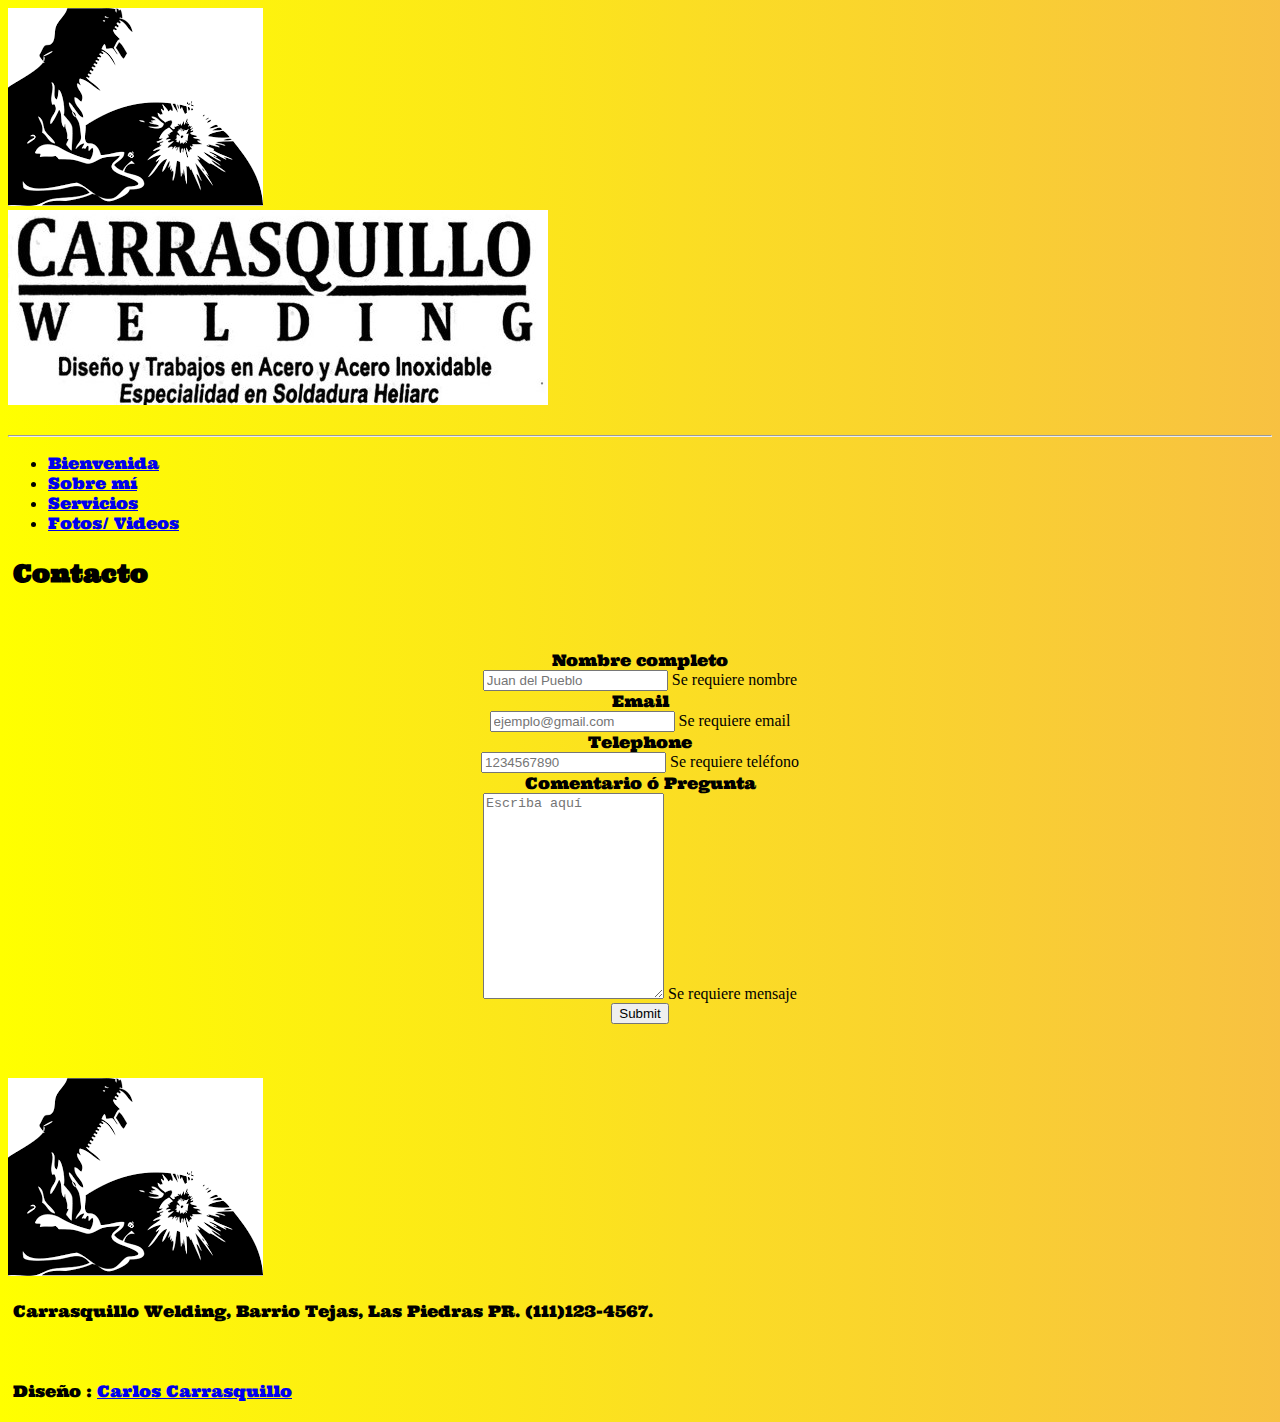
<file: contacto.html>
<!DOCTYPE html>
<html lang="en">
    <head>
        <meta charset="UTF-8"/>
        <meta name="viewport" content="width=device-width, initial-scale=1.0"/>
        <meta name="author" content="Carlos Carrasquillo"/>
        <meta name="description" content="Servicios de Soldadura"/>
        <link rel="stylesheet" href="SiteStyle/global.css"/>
        <link href="https://fonts.googleapis.com/css2?family=Ultra&display=swap" rel="stylesheet"/>       
        <title>Contacto</title>
        
        
        <link href="https://cdn.jsdelivr.net/npm/bootstrap@5.0.2/dist/css/bootstrap.min.css" rel="stylesheet" integrity="sha384-EVSTQN3/azprG1Anm3QDgpJLIm9Nao0Yz1ztcQTwFspd3yD65VohhpuuCOmLASjC" crossorigin="anonymous"/>
        <script src="https://cdn.jsdelivr.net/npm/bootstrap@5.0.2/dist/js/bootstrap.bundle.min.js" integrity="sha384-MrcW6ZMFYlzcLA8Nl+NtUVF0sA7MsXsP1UyJoMp4YLEuNSfAP+JcXn/tWtIaxVXM" crossorigin="anonymous"></script>
    </head>
    <body class="d-flex flex-column min-vh-100">
        <header>
            <div class="row">   
             <div class="col-md-4">            
             <img src="SiteImage/logodesoldador.png" class="img-fluid"   alt="Logo"/>
             </div>
             <div class="col-md-8">
             <img src="SiteImage/carrasquilloweldinglogo(2).jpg" class="img-fluid" alt="Foto de logo"/>
             </div>
            </div> 
             </header>
        <br>
        <hr>
            <div class="row">
                <div class="col-md-2">
                    <nav class="nav nav-pills flex-column flex-sm-row justify-content-center">
                       <ul class="nav">
                          <li class="nav-item"><a class="nav-link" href="index.html">Bienvenida</a></li>
                          <li class="nav-item"><a class="nav-link" href="sobremi.html"> Sobre mí</a></li> 
                          <li class="nav-item"><a class="nav-link" href="Servicios.html"> Servicios </a></li> 
                          <li class="nav-item"><a class="nav-link" href="fotos.html"> Fotos/ Videos</a></li> 
                          
                       </ul>    
                    </nav>
                </div>
            
                <div class="col-md-10">
                   <h2>Contacto</h2>
                <br>
                    <form>  <!--Creo una forma-->
                        <br>
                        <label for="fname">Nombre completo</label>
                        <br>
                        <input type="text" id="name" name="firstname" placeholder="Juan del Pueblo" onkeyup="validateName()">
                        <span id="name-error">Se requiere nombre</span>
                        <br>                                               
                        <label>Email</label>
                        <br>
                        <input type="text" id="email" name="email" placeholder="ejemplo@gmail.com" onkeyup="validateEmail()">
                        <span id="email-error">Se requiere email</span>
                        <br>
                        <label>Telephone</label>
                        <br>
                        <input type="number" id="phone" name="phone" placeholder="1234567890" onkeyup="validatePhone()">
                        <span id="phone-error">Se requiere teléfono</span>
                        <br>
                        <label for="subject">Comentario ó Pregunta</label>
                        <br>
                        <textarea id="subject" name="subject" placeholder="Escriba aquí" style="height: 200px;" onkeyup="validateMessage()"></textarea>
                        <span id="message-error">Se requiere mensaje</span>
                        <br>
                        <button onclick="return validateForm()">Submit</button>
                        <span id="submitError"></span>
                    </form>
                </div>
            </div>
            <br>
            <br>
            <br>
            <script src="/JS/script1.js"></script>
            <footer class="mt-auto">
                <div class="row">
                    <div class="col-md-1">
                    <img src="SiteImage/logodesoldador.png"  class="img-fluid" alt="Logo de soldador"/>
                     </div>
                       <div class="col-md-11">
                       <p>  Carrasquillo Welding, Barrio Tejas, Las Piedras PR. (111)123-4567.</p>
                           <br>
                           <p> Diseño : <a href="mailto: carlos.carrasquillo@gmail.com">Carlos Carrasquillo</a></p>
                       </div>
        
                </div>
            </footer>
            

        <script src="https://cdn.jsdelivr.net/npm/@popperjs/core@2.9.2/dist/umd/popper.min.js" integrity="sha384-IQsoLXl5PILFhosVNubq5LC7Qb9DXgDA9i+tQ8Zj3iwWAwPtgFTxbJ8NT4GN1R8p" crossorigin="anonymous"></script>
        <script src="https://cdn.jsdelivr.net/npm/bootstrap@5.0.2/dist/js/bootstrap.min.js" integrity="sha384-cVKIPhGWiC2Al4u+LWgxfKTRIcfu0JTxR+EQDz/bgldoEyl4H0zUF0QKbrJ0EcQF" crossorigin="anonymous"></script>    
        
        
    </body>
</html>
</file>
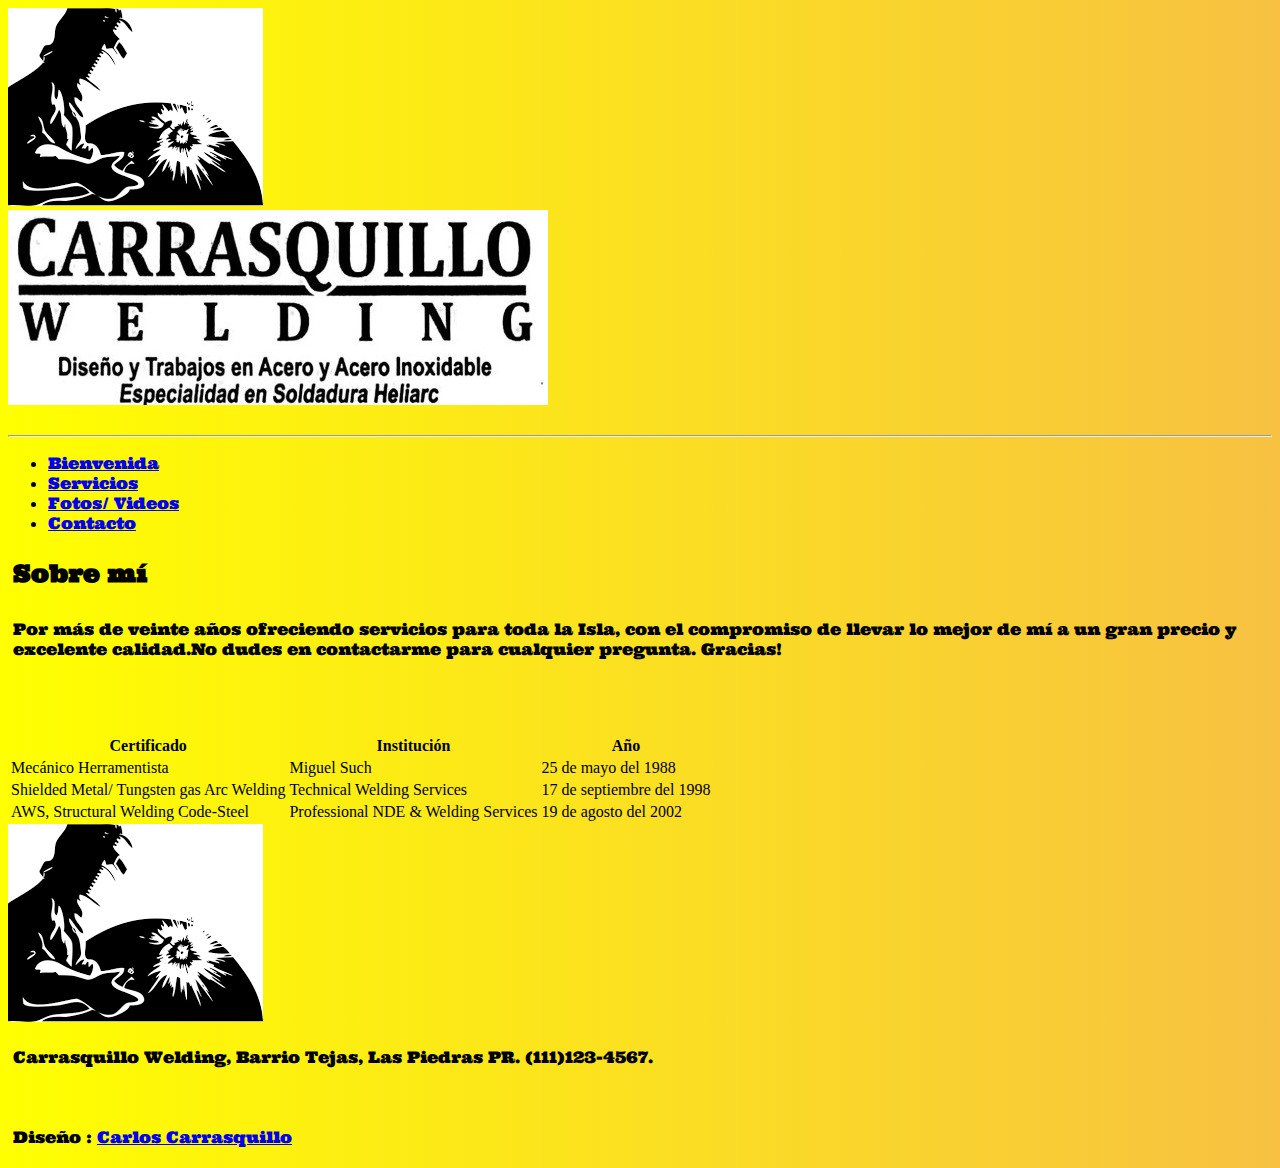
<file: sobremi.html>
<!DOCTYPE html>
<html lang="en">
    <head>
        <meta charset="UTF-8"/>
        <meta name="viewport" content="width=device-width, initial-scale=1.0"/>
        <meta name="author" content="Carlos Carrasquillo"/>
        <meta name="description" content="Servicios de Soldadura"/>
        <link rel="stylesheet" href="SiteStyle/global.css"/>
        <link href="https://fonts.googleapis.com/css2?family=Ultra&display=swap" rel="stylesheet"/>       
        <title>Sobre mí</title>
        
        <link href="https://cdn.jsdelivr.net/npm/bootstrap@5.0.2/dist/css/bootstrap.min.css" rel="stylesheet" integrity="sha384-EVSTQN3/azprG1Anm3QDgpJLIm9Nao0Yz1ztcQTwFspd3yD65VohhpuuCOmLASjC" crossorigin="anonymous"/>
        <script src="https://cdn.jsdelivr.net/npm/bootstrap@5.0.2/dist/js/bootstrap.bundle.min.js" integrity="sha384-MrcW6ZMFYlzcLA8Nl+NtUVF0sA7MsXsP1UyJoMp4YLEuNSfAP+JcXn/tWtIaxVXM" crossorigin="anonymous"></script> 
    </head>
    <body class="d-flex flex-column min-vh-100">
        <header>
            <div class="row">   
             <div class="col-md-4">            
             <img src="SiteImage/logodesoldador.png" class="img-fluid"   alt="Logo"/>
             </div>
             <div class="col-md-8">
             <img src="SiteImage/carrasquilloweldinglogo(2).jpg" class="img-fluid" alt="Foto de logo"/>
             </div>
            </div> 
             </header>
             <br>
             <hr>
                 <div class="row">
                     <div class="col-md-2">
                         <nav class="nav nav-pills flex-column flex-sm-row justify-content-center">
                            <ul class="nav">
                               <li class="nav-item"><a class="nav-link" href="index.html">Bienvenida</a></li>
                                
                               <li class="nav-item"><a class="nav-link" href="Servicios.html"> Servicios </a></li> 
                               <li class="nav-item"><a class="nav-link" href="fotos.html"> Fotos/ Videos</a></li> 
                               <li class="nav-item"><a class="nav-link" href="contacto.html"> Contacto</a></li>
                            </ul>    
                         </nav>
                     </div>
                
            
                <div class="col-md-10">
                   <h2>Sobre mí</h2>
                   <p>Por más de veinte años ofreciendo servicios para toda la Isla, con el compromiso de llevar lo mejor de mí a un gran precio y excelente calidad.No dudes en contactarme para cualquier pregunta. Gracias!</p>
                </div>
            </div>
            <br>
            <br>
            <br>
            <div class="row">
              <div class="col-md-2"></div>
                <div class="col-md-10">  
            <div class="table-responsive"><!--Tabla va a ser responsive-->
            <table class="table">
                <tr>
                    <th>Certificado</th>
                    <th>Institución</th>
                    <th>Año</th>
                </tr>
                <tr>
                    <td>Mecánico Herramentista</td>
                    <td>Miguel Such</td>
                    <td>25 de mayo del 1988</td>
                </tr>
                <tr>
                    <td>Shielded Metal/ Tungsten gas Arc Welding</td>
                    <td>Technical Welding Services</td>
                    <td>17 de septiembre del 1998</td>
                </tr>
                <tr>
                    <td>AWS, Structural Welding Code-Steel</td>
                    <td>Professional NDE & Welding Services</td>
                    <td>19 de agosto del 2002</td>
                </tr>
                </table>
                </div>
            </div>
            
            </div>
            <footer class="mt-auto">
                <div class="row">
                    <div class="col-md-1">
                    <img src="SiteImage/logodesoldador.png"  class="img-fluid" alt="Logo de soldador"/>
                     </div>
                       <div class="col-md-11">
                       <p>  Carrasquillo Welding, Barrio Tejas, Las Piedras PR. (111)123-4567.</p>
                        <br>
                           <p> Diseño : <a href="mailto: carlos.carrasquillo@gmail.com">Carlos Carrasquillo</a></p>
                       </div>
        
                </div>
            </footer>
        <script src="https://cdn.jsdelivr.net/npm/@popperjs/core@2.9.2/dist/umd/popper.min.js" integrity="sha384-IQsoLXl5PILFhosVNubq5LC7Qb9DXgDA9i+tQ8Zj3iwWAwPtgFTxbJ8NT4GN1R8p" crossorigin="anonymous"></script>
        <script src="https://cdn.jsdelivr.net/npm/bootstrap@5.0.2/dist/js/bootstrap.min.js" integrity="sha384-cVKIPhGWiC2Al4u+LWgxfKTRIcfu0JTxR+EQDz/bgldoEyl4H0zUF0QKbrJ0EcQF" crossorigin="anonymous"></script>    
        
    
    </body>
</html>
</file>
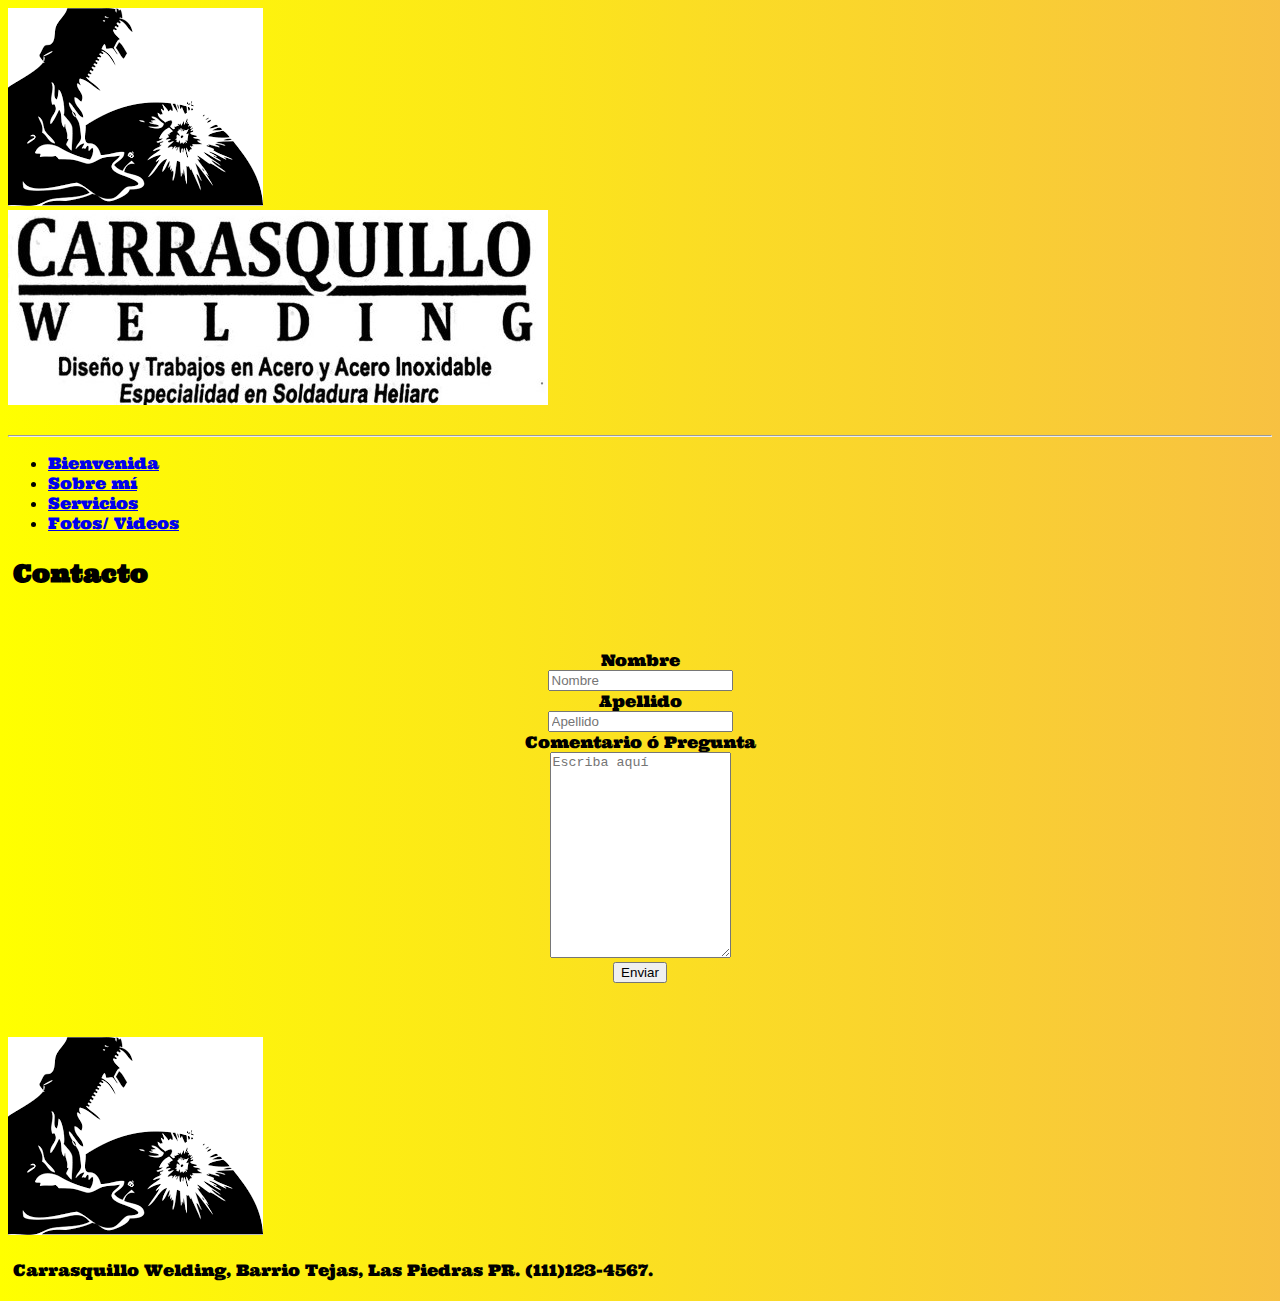
<file: proyecto/contacto.html>
<!DOCTYPE html>
<html lang="en">
    <head>
        <meta charset="UTF-8">
        <meta name="viewport" content="width=device-width, initial-scale=1.0">
        <meta name="author" content="Carlos Carrasquillo">
        <meta name="description" content="Servicios de Soldadura">
        <link rel="stylesheet" href="/SiteStyle/global.css">
        <link href="https://fonts.googleapis.com/css2?family=Ultra&display=swap" rel="stylesheet">       
        <title>Contacto</title>
        
        <link href="https://cdn.jsdelivr.net/npm/bootstrap@5.0.2/dist/css/bootstrap.min.css" rel="stylesheet" integrity="sha384-EVSTQN3/azprG1Anm3QDgpJLIm9Nao0Yz1ztcQTwFspd3yD65VohhpuuCOmLASjC" crossorigin="anonymous">
        <script src="https://cdn.jsdelivr.net/npm/bootstrap@5.0.2/dist/js/bootstrap.bundle.min.js" integrity="sha384-MrcW6ZMFYlzcLA8Nl+NtUVF0sA7MsXsP1UyJoMp4YLEuNSfAP+JcXn/tWtIaxVXM" crossorigin="anonymous"></script>
    </head>
    <body class="d-flex flex-column min-vh-100">
        <header>
            <div class="row">   
             <div class="col-md-4">            
             <img src="/SiteImage/logodesoldador.png" class="img-fluid"   alt="Logo">
             </div>
             <div class="col-md-8">
             <img src="/SiteImage/carrasquilloweldinglogo(2).jpg" class="img-fluid" alt="Foto de logo">
             </div>
            </div> 
             </header>
        <br>
        <hr>
            <div class="row">
                <div class="col-md-2">
                    <nav class="nav nav-pills flex-column flex-sm-row justify-content-center">
                       <ul class="nav">
                          <li class="nav-item"><a class="nav-link" href="/index.html">Bienvenida</a></li>
                          <li class="nav-item"><a class="nav-link" href="/sobremi.html"> Sobre mí</a></li> 
                          <li class="nav-item"><a class="nav-link" href="/Servicios.html"> Servicios </a></li> 
                          <li class="nav-item"><a class="nav-link" href="/fotos.html"> Fotos/ Videos</a></li> 
                          
                       </ul>    
                    </nav>
                </div>
            
                <div class="col-md-10">
                   <h2>Contacto</h2>
                <br>
                    <form>  <!--Creo una forma-->
                        <br>
                        <label for="fname">Nombre</label>
                        <br>
                        <input type="text" id="fname" name="firstname" placeholder="Nombre">
                        <br>
                        <label for="lname">Apellido</label>
                        <br>
                        <input type="text" id="lname" name="lastname" placeholder="Apellido">
                        <br>
                        <label for="subject">Comentario ó Pregunta</label>
                        <br>
                        <textarea id="subject" name="subject" placeholder="Escriba aquí" style="height: 200px;"></textarea>
                        <br>
                        <input type="submit" value="Enviar">
                    </form>
                </div>
            </div>
            <br>
            <br>
            <br>

            <footer class="mt-auto">
                <div class="row">
                    <div class="col-md-1">
                    <img src="/SiteImage/logodesoldador.png"  class="img-fluid" alt="Logo de soldador">
                     </div>
                       <div class="col-md-11">
                       <p>  Carrasquillo Welding, Barrio Tejas, Las Piedras PR. (111)123-4567.</p>
                       </div>
        
                </div>
            </footer>
            

        <script src="https://cdn.jsdelivr.net/npm/@popperjs/core@2.9.2/dist/umd/popper.min.js" integrity="sha384-IQsoLXl5PILFhosVNubq5LC7Qb9DXgDA9i+tQ8Zj3iwWAwPtgFTxbJ8NT4GN1R8p" crossorigin="anonymous"></script>
        <script src="https://cdn.jsdelivr.net/npm/bootstrap@5.0.2/dist/js/bootstrap.min.js" integrity="sha384-cVKIPhGWiC2Al4u+LWgxfKTRIcfu0JTxR+EQDz/bgldoEyl4H0zUF0QKbrJ0EcQF" crossorigin="anonymous"></script>    
        
    
    </body>
</html>
</file>
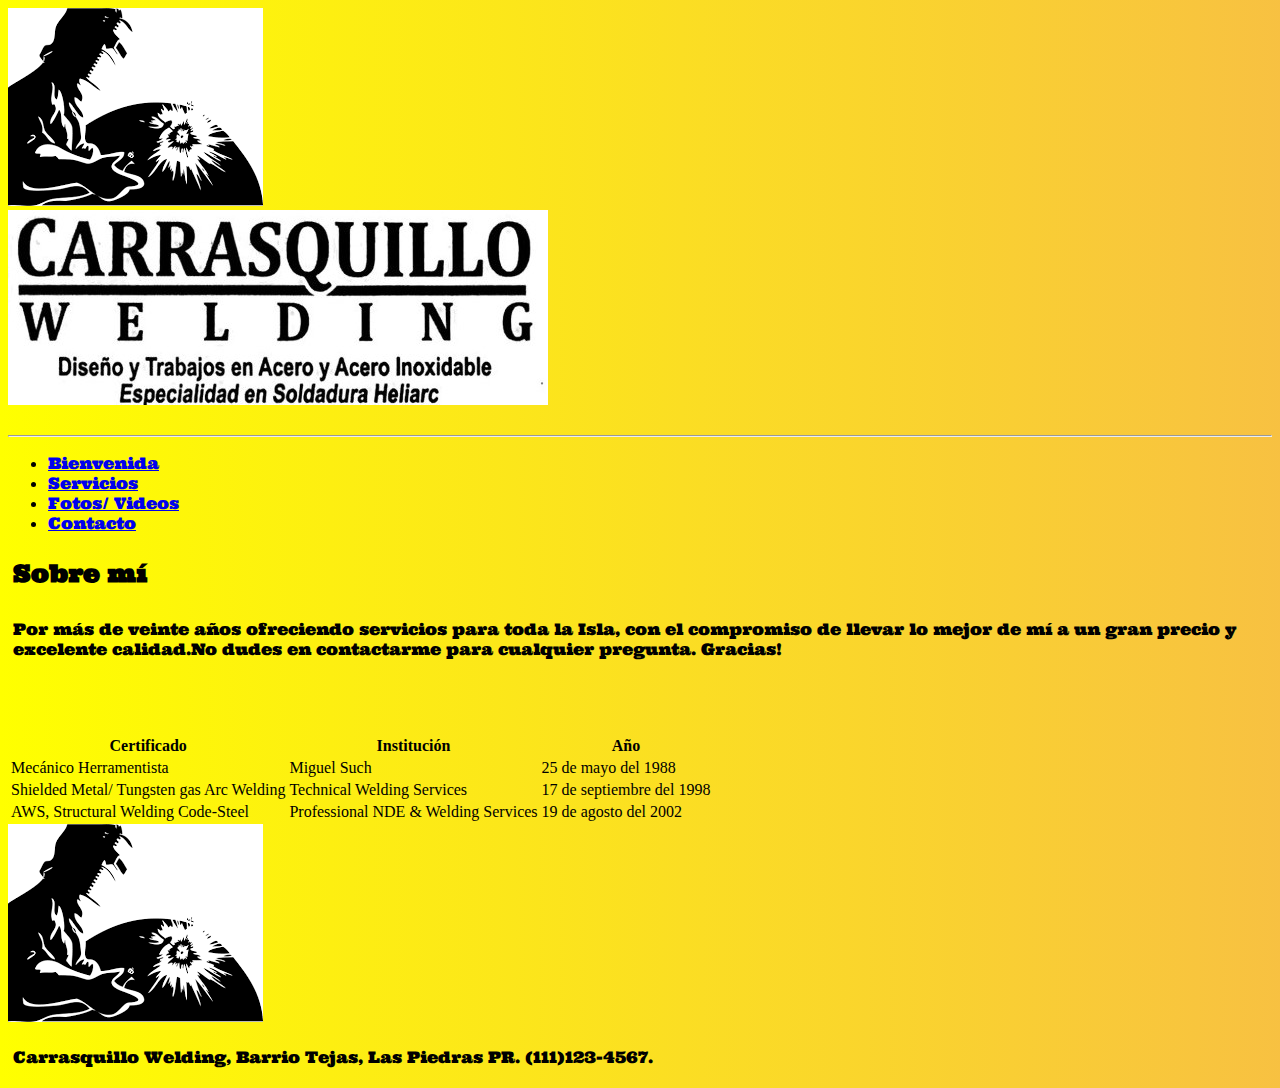
<file: proyecto/sobremi.html>
<!DOCTYPE html>
<html lang="en">
    <head>
        <meta charset="UTF-8">
        <meta name="viewport" content="width=device-width, initial-scale=1.0">
        <meta name="author" content="Carlos Carrasquillo">
        <meta name="description" content="Servicios de Soldadura">
        <link rel="stylesheet" href="/SiteStyle/global.css">
        <link href="https://fonts.googleapis.com/css2?family=Ultra&display=swap" rel="stylesheet">       
        <title>Sobre mí</title>
        
        <link href="https://cdn.jsdelivr.net/npm/bootstrap@5.0.2/dist/css/bootstrap.min.css" rel="stylesheet" integrity="sha384-EVSTQN3/azprG1Anm3QDgpJLIm9Nao0Yz1ztcQTwFspd3yD65VohhpuuCOmLASjC" crossorigin="anonymous">
        <script src="https://cdn.jsdelivr.net/npm/bootstrap@5.0.2/dist/js/bootstrap.bundle.min.js" integrity="sha384-MrcW6ZMFYlzcLA8Nl+NtUVF0sA7MsXsP1UyJoMp4YLEuNSfAP+JcXn/tWtIaxVXM" crossorigin="anonymous"></script> 
    </head>
    <body class="d-flex flex-column min-vh-100">
        <header>
            <div class="row">   
             <div class="col-md-4">            
             <img src="/SiteImage/logodesoldador.png" class="img-fluid"   alt="Logo">
             </div>
             <div class="col-md-8">
             <img src="/SiteImage/carrasquilloweldinglogo(2).jpg" class="img-fluid" alt="Foto de logo">
             </div>
            </div> 
             </header>
             <br>
             <hr>
                 <div class="row">
                     <div class="col-md-2">
                         <nav class="nav nav-pills flex-column flex-sm-row justify-content-center">
                            <ul class="nav">
                               <li class="nav-item"><a class="nav-link" href="/index.html">Bienvenida</a></li>
                                
                               <li class="nav-item"><a class="nav-link" href="/Servicios.html"> Servicios </a></li> 
                               <li class="nav-item"><a class="nav-link" href="/fotos.html"> Fotos/ Videos</a></li> 
                               <li class="nav-item"><a class="nav-link" href="/contacto.html"> Contacto</a></li>
                            </ul>    
                         </nav>
                     </div>
                
            
                <div class="col-md-10">
                   <h2>Sobre mí</h2>
                   <p>Por más de veinte años ofreciendo servicios para toda la Isla, con el compromiso de llevar lo mejor de mí a un gran precio y excelente calidad.No dudes en contactarme para cualquier pregunta. Gracias!</p>
                </div>
            </div>
            <br>
            <br>
            <br>
            <div class="row">
              <div class="col-md-2"></div>
                <div class="col-md-10">  
            <div class="table-responsive"><!--Tabla va a ser responsive-->
            <table class="table">
                <tr>
                    <th>Certificado</th>
                    <th>Institución</th>
                    <th>Año</th>
                </tr>
                <tr>
                    <td>Mecánico Herramentista</td>
                    <td>Miguel Such</td>
                    <td>25 de mayo del 1988</td>
                </tr>
                <tr>
                    <td>Shielded Metal/ Tungsten gas Arc Welding</td>
                    <td>Technical Welding Services</td>
                    <td>17 de septiembre del 1998</td>
                </tr>
                <tr>
                    <td>AWS, Structural Welding Code-Steel</td>
                    <td>Professional NDE & Welding Services</td>
                    <td>19 de agosto del 2002</td>
                </tr>
                </table>
                </div>
            </div>
            
            </div>
            <footer class="mt-auto">
                <div class="row">
                    <div class="col-md-1">
                    <img src="/SiteImage/logodesoldador.png"  class="img-fluid" alt="Logo de soldador">
                     </div>
                       <div class="col-md-11">
                       <p>  Carrasquillo Welding, Barrio Tejas, Las Piedras PR. (111)123-4567.</p>
                       </div>
        
                </div>
            </footer>
        <script src="https://cdn.jsdelivr.net/npm/@popperjs/core@2.9.2/dist/umd/popper.min.js" integrity="sha384-IQsoLXl5PILFhosVNubq5LC7Qb9DXgDA9i+tQ8Zj3iwWAwPtgFTxbJ8NT4GN1R8p" crossorigin="anonymous"></script>
        <script src="https://cdn.jsdelivr.net/npm/bootstrap@5.0.2/dist/js/bootstrap.min.js" integrity="sha384-cVKIPhGWiC2Al4u+LWgxfKTRIcfu0JTxR+EQDz/bgldoEyl4H0zUF0QKbrJ0EcQF" crossorigin="anonymous"></script>    
        
    
    </body>
</html>
</file>
<file: SiteStyle/global.css>
.nav{
    font-family: 'Ultra', serif;   /* utilizo el font Ultra en la navegacion*/
    text-decoration: solid;

        
}
@media only screen and (max-width: 500px){        /* Cuando el width es de 500px o menos cambia el font */
    .nav {                                            
        font-family: 'Times New Roman', Times, serif;
        margin-left: 18px;
        font-size: large;
    }
}
form{                            /*Coloco la forma en el centro*/
    text-align: center;
}    

@media only screen and (max-width: 500px) {          /* Cuando el width es de 500px o menor se desaparece el logo*/
    .col-md-4 {
        display: none;
}
 
}
h2, h3, p, label  {                   /* Utilizo el font Ultra en los siguientes tags*/
    font-family: 'Ultra', serif;
    padding: 5px;
}

@media only screen and (max-width:700px) {      /* Cuando la pantalla es de 700px o menor el logo inferior desaparece*/
    .col-md-1 {
        display: none;
    }
}
body{                               /* con este css controlo el ciclo de colores en el background*/
    background: linear-gradient(to left, rgb(174, 174, 238), rgb(240, 131, 131), yellow);
    background-size: 400% 400%;
    animation: BackgroundGradient 20s ease infinite ;
}
    @keyframes BackgroundGradient {
       0% {background-position: 0% 50%;}
       50% {background-position: 100% 50%;}
       100% {background-position: 0% 100%;} 
    }

#foto1{     /* coloco la foto en el centro y con un borde doble*/
     display: block;
      margin-left: auto;
       margin-right: auto;
        width: 500px;
    border: double;
}
</file>
